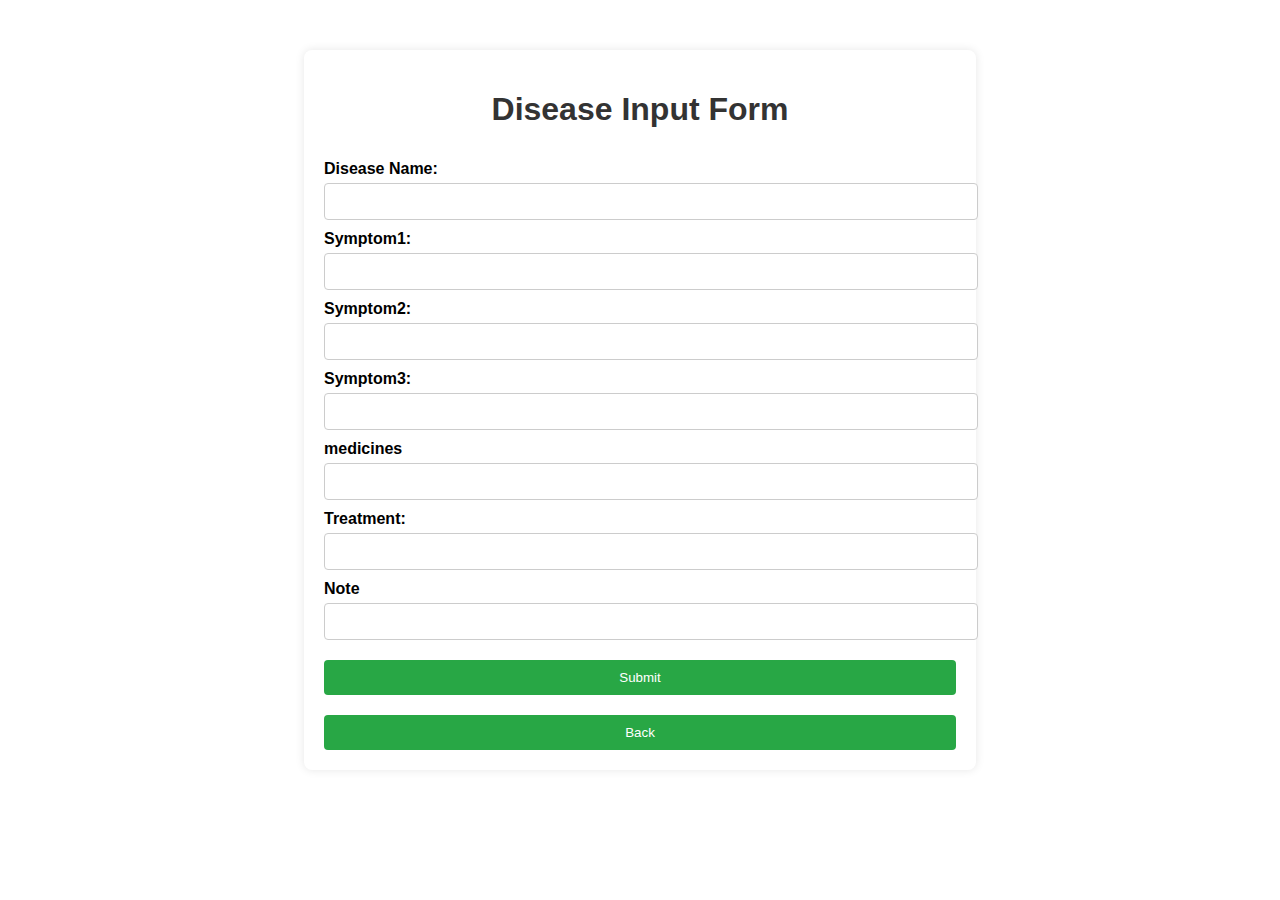
<file: AddMore.html>
<!DOCTYPE html>
<html lang="en">
<head>
    <meta charset="UTF-8">
    <meta name="viewport" content="width=device-width, initial-scale=1.0">
    <title>Document</title>
    <style>
    .form {
           
        font-family: Arial, sans-serif;
margin: 0;
padding: 0;
    }

    .container {
        width: 50%;
        margin: 0 auto;
        padding: 20px;
        background-color: #fff;
        box-shadow: 0 0 10px rgba(0, 0, 0, 0.1);
        border-radius: 8px;
        margin-top: 50px;
    }
    .container form label {
        text-align: left;
    }

    h1 {
        text-align: center;
        color: #333;
    }

    form {
        display: flex;
        flex-direction: column;
    }

    label {
        margin-top: 10px;
        font-weight: bold;
    }

    input[type="text"],
    textarea {
        width: 100%;
        padding: 10px;
        margin-top: 5px;
        border: 1px solid #ccc;
        border-radius: 4px;
    }

    button {
        margin-top: 20px;
        padding: 10px;
        background-color: #28a745;
        color: #fff;
        border: none;
        border-radius: 4px;
        cursor: pointer;
        
    }

    button:hover {
        background-color: #218838;
    }
    </style>
</head>
<body>
    
    <div class="form">
        <div class="container">
            <h1>Disease Input Form</h1>
            <form action="after.jsp" method="post">
                <label for="name">Disease Name:</label>
                <input type="text" id="name" name="name" required>

                <label for="symptoms1">Symptom1:</label>
                <input type="text" id="symptoms1" name="symtom1">

                <label for="symptoms2">Symptom2:</label>
                <input type="text" id="symptoms2" name="symtom2">

                <label for="symptoms3">Symptom3:</label>
                <input type="text" id="symptoms3" name="symtom3">

                <label for="medicine">medicines</label>
                <input type="text" id="medicine" name="medicine">

                <label for="treatment">Treatment:</label>
                <input type="text" id="treatment" name="treatment">

                <label for="note">Note</label>
                <input type="text" id="note" name="note">

                <button type="submit">Submit</button>
                <button type="submit"><a href="AfterD.jsp" style="color: white; text-decoration: none;">Back</a></button>
            </form>
        </div>
    </div>

</body>
</html>
</file>
